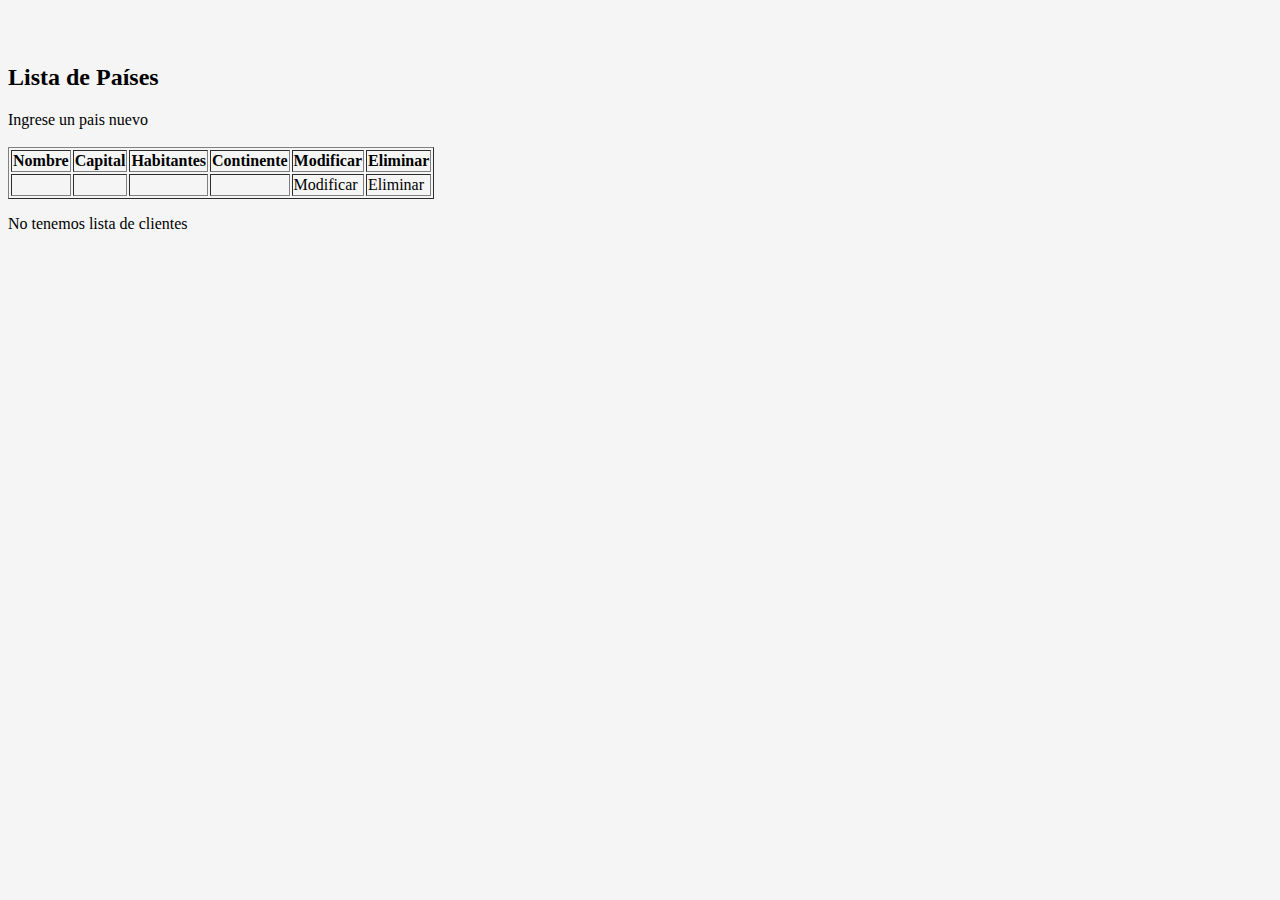
<file: src/main/resources/templates/Index.html>
<!DOCTYPE html>
<html xmlns:th="http://www.thymeleaf.org">
    <head>
        <title>Países</title>
        <meta charset="UTF-8">
        <link href="../static/css/estilo1.css" rel="stylesheet" type="text/css"/>
    </head>
    <body>
        <header th:replace="layout/plantilla1 :: header"></header>
        <br>
        <br>
        <h2>Lista de Países</h2>
        <a th:href="@{/nuevoPais}">Ingrese un pais nuevo</a>
        <br>
        <br>
        <!-- Regular los datos para que aparezca sí y solo sí no es nula 
             ni vacía. El # es cuando es una propiedad del model
             el @ es una acción una redirección o algo
             el $ es para un mapeo buscar o usar algo dentro de un objeto.-->
        <div th:if="${paises != null and !paises.empty}">
            <table border="1">
                <thead>
                    <tr>
                        <th>Nombre</th>
                        <th>Capital</th>
                        <th>Habitantes</th>
                        <th>Continente</th>
                        <th>Modificar</th>
                        <th>Eliminar</th>
                    </tr>
                </thead>
                <tbody>
                    <!-- th:each="item: ${lista}"-->
                    <tr th:each="item : ${paises}">
                        <td th:text="${item.nombre}"></td>
                        <td th:text="${item.capital}"></td>
                        <td th:text="${item.habitantes}"></td>
                        <td th:text="${item.continente}"></td>                       
                        <td><a th:href="@{/modificarPais/} + ${item.idEstado}">Modificar</a></td>
                        <td><a th:href="@{/eliminarPais/} + ${item.idEstado}">Eliminar</a></td>
                    </tr>
                </tbody>
            </table>    
        </div>
        <!-- Regular los datos para que aparezca sí y solo sí es nula o vacía -->
        <div th:if="${paises == null or paises.empty}">
            <p>No tenemos lista de clientes</p>
        </div>
        <footer th:replace="layout/plantilla1 :: footer"></footer>
    </body>
</html>
</file>
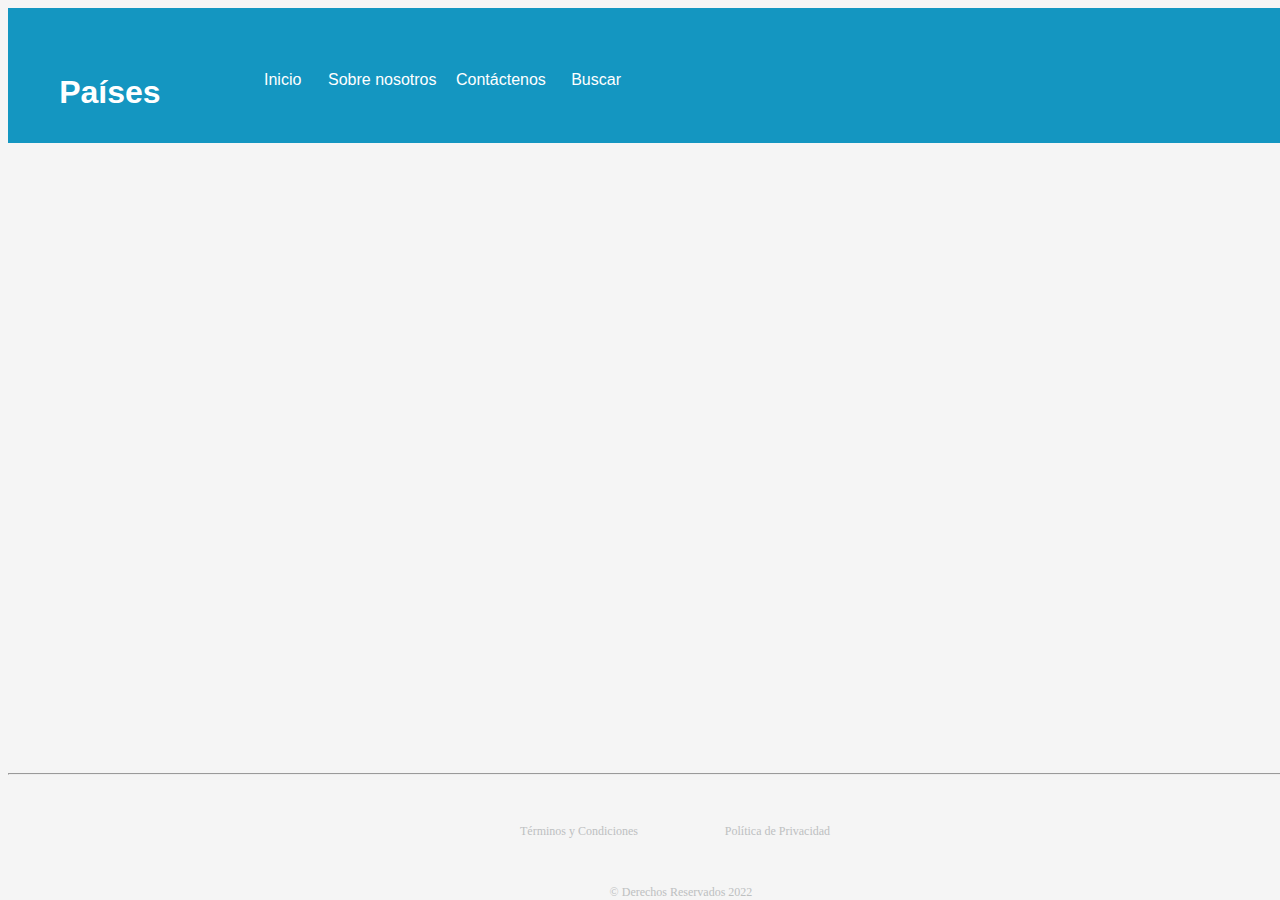
<file: src/main/resources/static/plantilla1.html>
<html>
    <head>
        <title>Países</title>
        <meta charset="UTF-8">
    </head>
    <body th:fragment="body"; style="background-color: whitesmoke;">
        <header th:fragment="header" style="background-color: #1496c1; color: white; font-family: Somar,sans-serif; position: absolute; width: 100%; height: 15%">
            <h1 style="position: absolute; left:4%; bottom: 8%">Países</h1> 
            <a style="position: absolute; left: 20%; bottom: 40%">Inicio</a>
            <a style="position: absolute; left: 25%; bottom: 40%">Sobre nosotros</a>
            <a style="position: absolute; left: 35%; bottom: 40%">Contáctenos</a> 
            <a style="position: absolute; left: 44%; bottom: 40%">Buscar</a>
        </header>
        
        <footer th:fragment="footer"; style="background-color: whitesmoke; position:absolute; height: 15%; bottom: 0%; width: 100%">
            <hr/>
            <a style="font-size: 12px; position:absolute; left:40%; bottom:45%; color: #BDC0C1">Términos y Condiciones</a>
            <a style="font-size: 12px; position:absolute; left:56%; bottom:45%; color: #BDC0C1">Política de Privacidad</a>
            <a style="font-size: 12px; position:absolute; left:47%; bottom:0%; color: #BDC0C1">&COPY; Derechos Reservados 2022</a>
        </footer>
    </body>
</html>
</file>
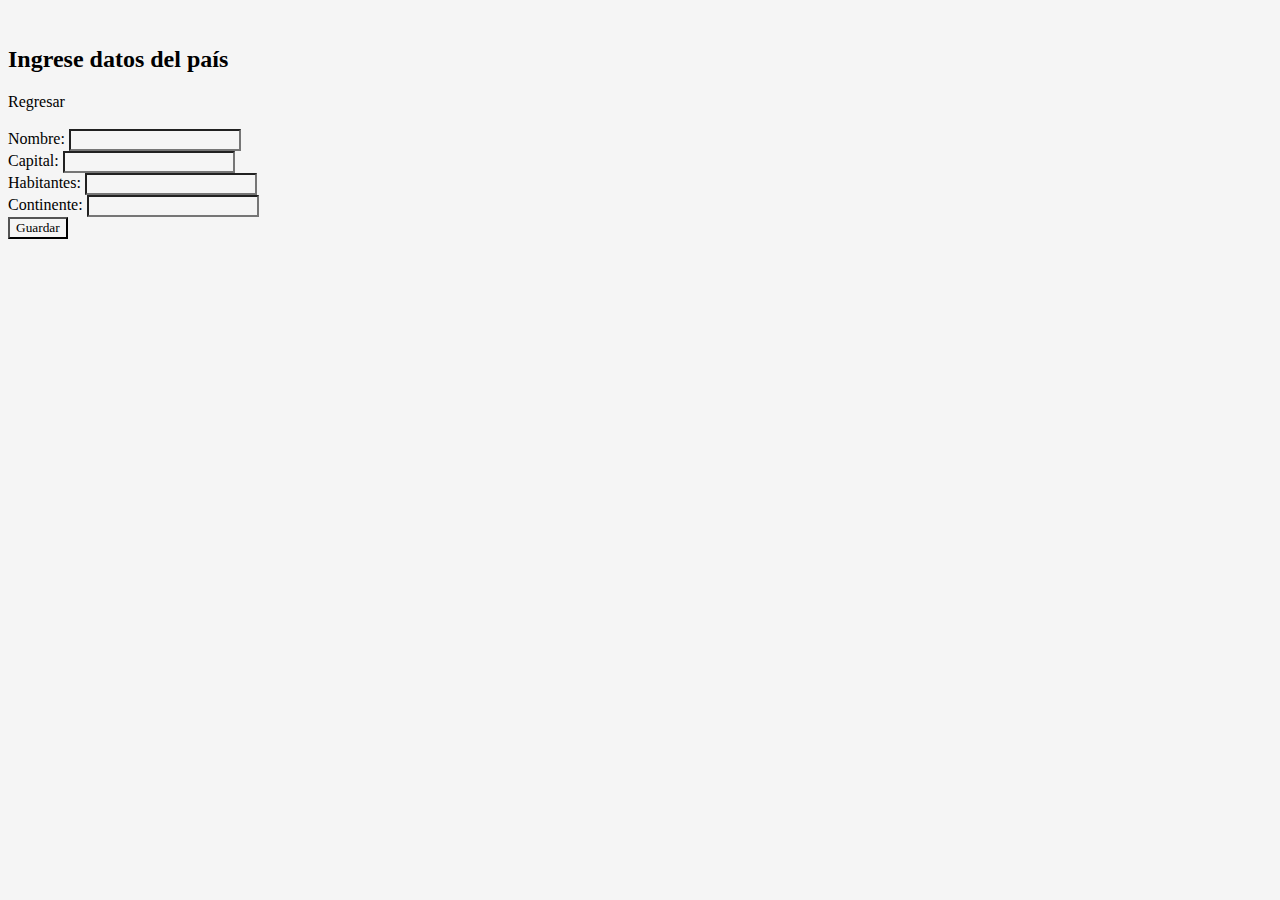
<file: src/main/resources/templates/modificarPais.html>
<!DOCTYPE html>
<html xmlns:th="http://www.thymeleaf.org"
      xmlns="http://www.w3.org/1999/xhtml">
    <head>
        <title>Modificar País</title>
        <meta charset="UTF-8">
        <meta name="viewport" content="width=device-width, initial-scale=1.0">
        <link href="../static/css/estilo1.css" rel="stylesheet" type="text/css"/>
    </head>
    <body>
        <header th:replace="layout/plantilla2 :: header"></header>
        <br>
        <h2>Ingrese datos del país</h2>
        <a th:href="@{/}">Regresar</a>
        <br>
        <br>
        <!-- Definir el submit como post para poder guardar los datos -->
        <form th:action="@{/guardarPais}" method="POST"
              th:object="${pais}">
            <input type="hidden" name="idEstado" th:field="*{idEstado}">
            <label for="nombre">Nombre: </label>
            <input type="text" id="nombre" name="nombre" th:field="*{nombre}">
            <br>
            <label for="capital">Capital: </label>
            <input type="text" id="capital" name="capital" th:field="*{capital}">
            <br>
            <label for="habitantes">Habitantes: </label>
            <input type="text" id="habitantes" name="habitantes" th:field="*{habitantes}">
            <br>
            <label for="continente">Continente: </label>
            <input type="text" id="continente" name="continente" th:field="*{continente}">
            <br>
            <input type="submit" name="guardar" value="Guardar">
        </form>
        <footer th:replace="layout/plantilla2 :: footer"></footer>
    </body>
</html>
</file>
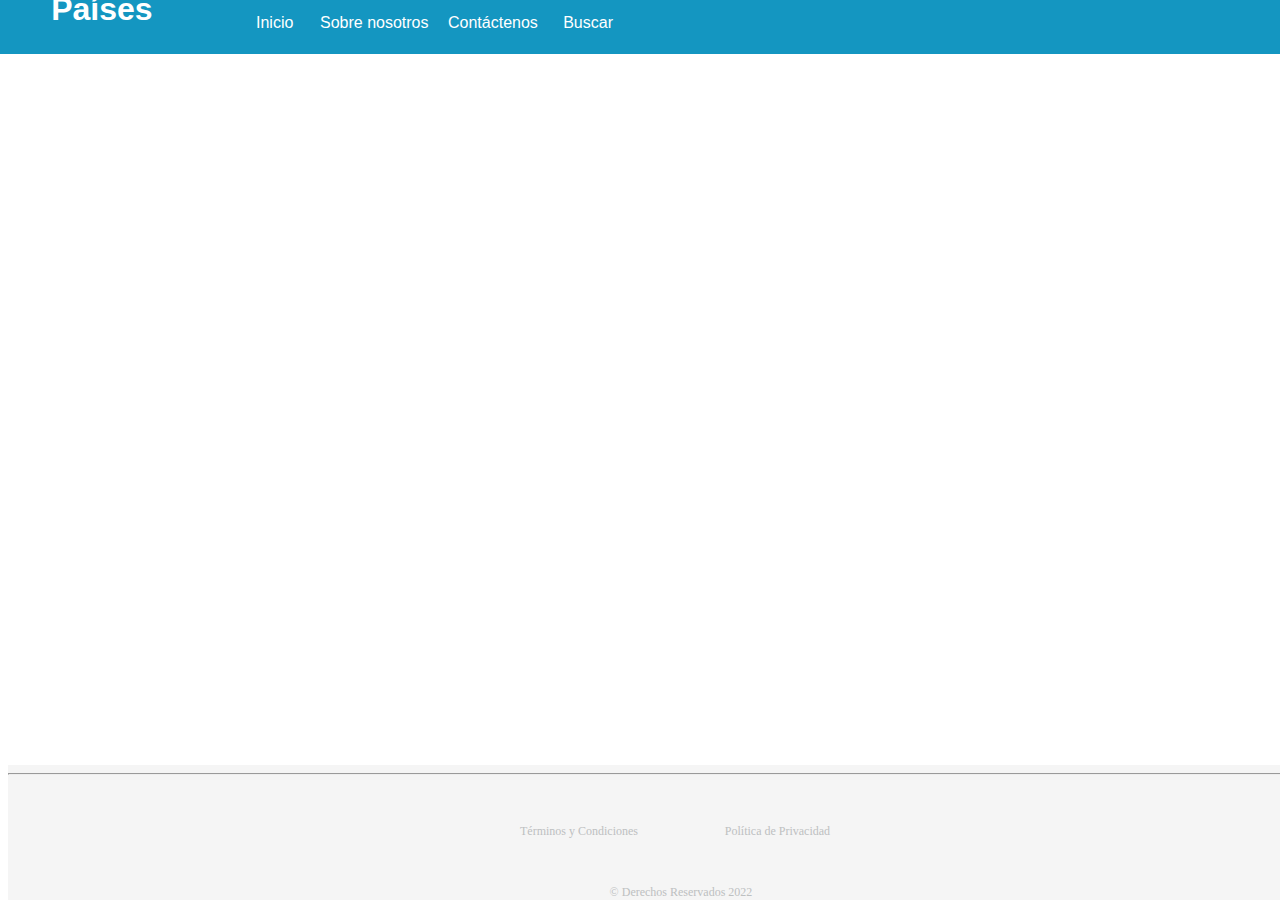
<file: src/main/resources/templates/layout/plantilla1.html>
<html xmlns:th="http://www.thymeleaf.org"
      xmlns="http://www.w3.org/1999/xhtml">
    <head>
        <title>Países</title>
        <meta charset="UTF-8">
    </head>
    <body>
        <header class="header" th:fragment="header" style="background-color: #1496c1; color: white; font-family: Somar,sans-serif;
                position: absolute; width: 100%; height: 6%; top: 0%; left: 0%">
            <h1 style="position: absolute; left:4%; bottom: 8%">Países</h1> 
            <a style="position: absolute; left: 20%; bottom: 40%">Inicio</a>
            <a style="position: absolute; left: 25%; bottom: 40%">Sobre nosotros </a>
            <a style="position: absolute; left: 35%; bottom: 40%">Contáctenos </a> 
            <a style="position: absolute; left: 44%; bottom: 40%">Buscar</a>
        </header>

        <footer th:fragment="footer" style="background-color: whitesmoke; position:absolute; height: 15%; bottom: 0%; width: 100%">
            <hr/>
            <a style="font-size: 12px; position:absolute; left:40%; bottom:45%; color: #BDC0C1">Términos y Condiciones</a>
            <a style="font-size: 12px; position:absolute; left:56%; bottom:45%; color: #BDC0C1">Política de Privacidad</a>
            <a style="font-size: 12px; position:absolute; left:47%; bottom:0%; color: #BDC0C1">&COPY; Derechos Reservados 2022</a>
        </footer>
    </body>
</html>
</file>
<file: src/main/resources/static/css/estilo1.css>
/*
 * Universidad Fidélitas
 * Desarrollo de Aplicaciones Web y Patrones
 * Primer Cuatrimestre 2022
 * Realizado por: Grupo 6
 * Práctica de examen
 */

*{
    font-family: Sams Serif;
    background-color: whitesmoke;
}
</file>
